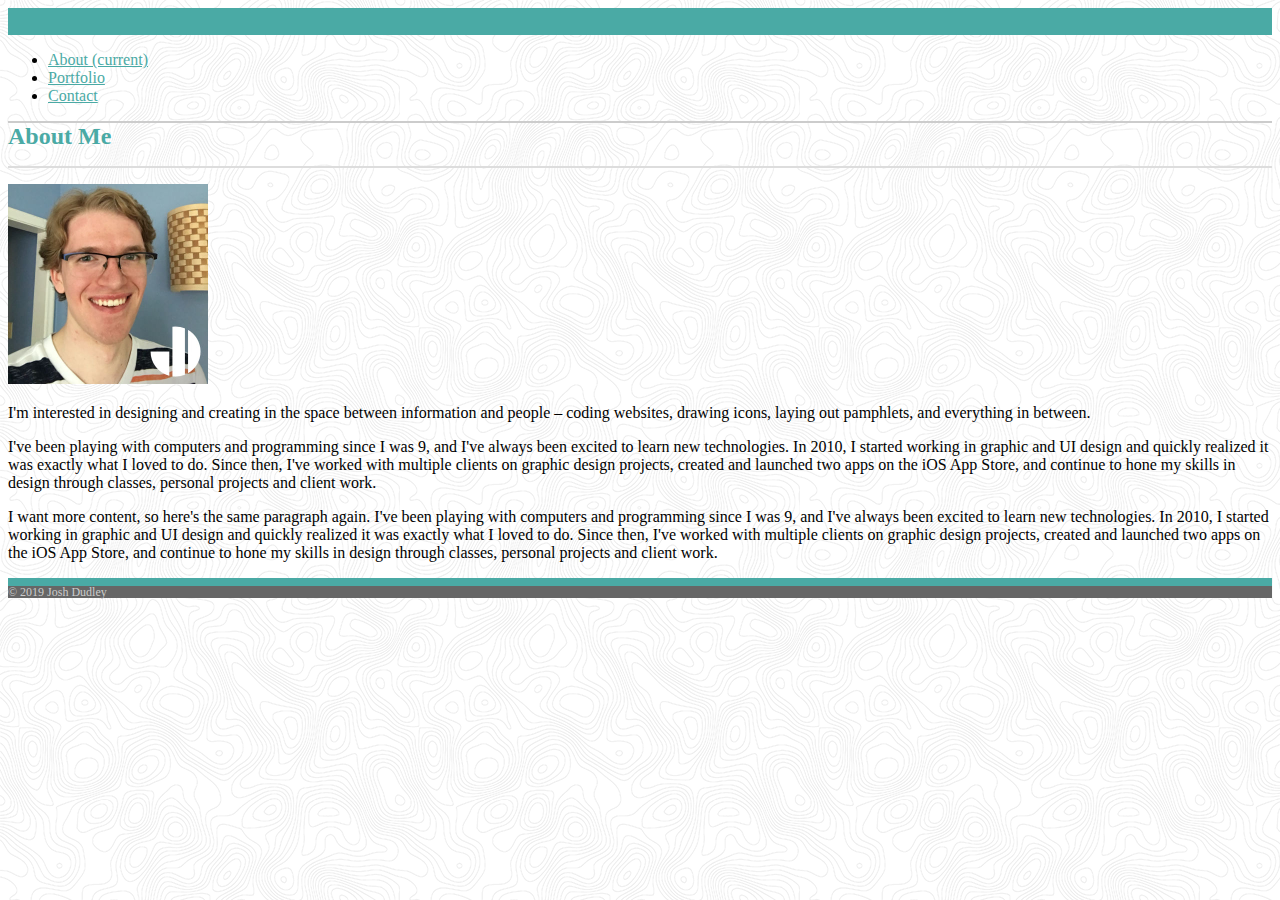
<file: index.html>
<!DOCTYPE html>
<html class="h-100">
<head>
	<meta charset="utf-8">
	<meta http-equiv="X-UA-Compatible" content="IE=edge">
	<meta name="viewport" content="width=device-width, initial-scale=1">

	<link rel="stylesheet" href="https://stackpath.bootstrapcdn.com/bootstrap/4.2.1/css/bootstrap.min.css" integrity="sha384-GJzZqFGwb1QTTN6wy59ffF1BuGJpLSa9DkKMp0DgiMDm4iYMj70gZWKYbI706tWS" crossorigin="anonymous">
	<link href="assets/css/style.css" rel="stylesheet" type="text/css">
	
	<title>About Me &mdash; Josh Dudley</title>
</head>
<body class="d-flex flex-column h-100 bg-transparent">
	
	<div id="content" class="flex-shrink-0">
		<nav class="navbar navbar-expand navbar-light bg-white p-0 align-items-stretch">
			<div class="container d-flex flex-column flex-sm-row justify-content-center justify-content-sm-between align-items-stretch">
				<div class="navbar-brand align-middle text-center px-3 py-2 p-sm-3 m-0">
					<a class="text-white" href="#">Josh Dudley</a>
				</div>
				<div class="collapse navbar-collapse flex-grow-0 justify-content-center" id="navbarNav">
					<ul class="navbar-nav">
						<li class="nav-item active">
							<a class="nav-link" href="index.html">About <span class="sr-only">(current)</span></a>
						</li>
						<li class="nav-item">
							<a class="nav-link" href="portfolio.html">Portfolio</a>
						</li>
						<li class="nav-item">
							<a class="nav-link" href="contact.html">Contact</a>
						</li>
					</ul>
				</div>
			</div>
		</nav>

		<div class="container my-sm-4 my-lg-5 p-3 p-lg-4 border bg-white">
			<div class="row">
				<div class="col">
					<h1>About Me</h1>
					<img src="assets/images/avatar.jpg" class="float-left mr-3 mb-2 avatar" width="200" height="200">
					<p>I'm interested in designing and creating in the space between information and people – coding websites, drawing icons, laying out pamphlets, and everything in between.</p>
					<p>I've been playing with computers and programming since I was 9, and I've always been excited to learn new technologies. In 2010, I started working in graphic and UI design and quickly realized it was exactly what I loved to do. Since then, I've worked with multiple clients on graphic design projects, created and launched two apps on the iOS App Store, and continue to hone my skills in design through classes, personal projects and client work.</p>
					<p>I want more content, so here's the same paragraph again. I've been playing with computers and programming since I was 9, and I've always been excited to learn new technologies. In 2010, I started working in graphic and UI design and quickly realized it was exactly what I loved to do. Since then, I've worked with multiple clients on graphic design projects, created and launched two apps on the iOS App Store, and continue to hone my skills in design through classes, personal projects and client work.</p>
				</div>
			</div>
		</div>

	</div>

	<footer class="footer mt-auto text-center">
		<div class="container py-3">
			&copy; 2019 Josh Dudley
		</div>
	</footer>

</body>
</html>
</file>
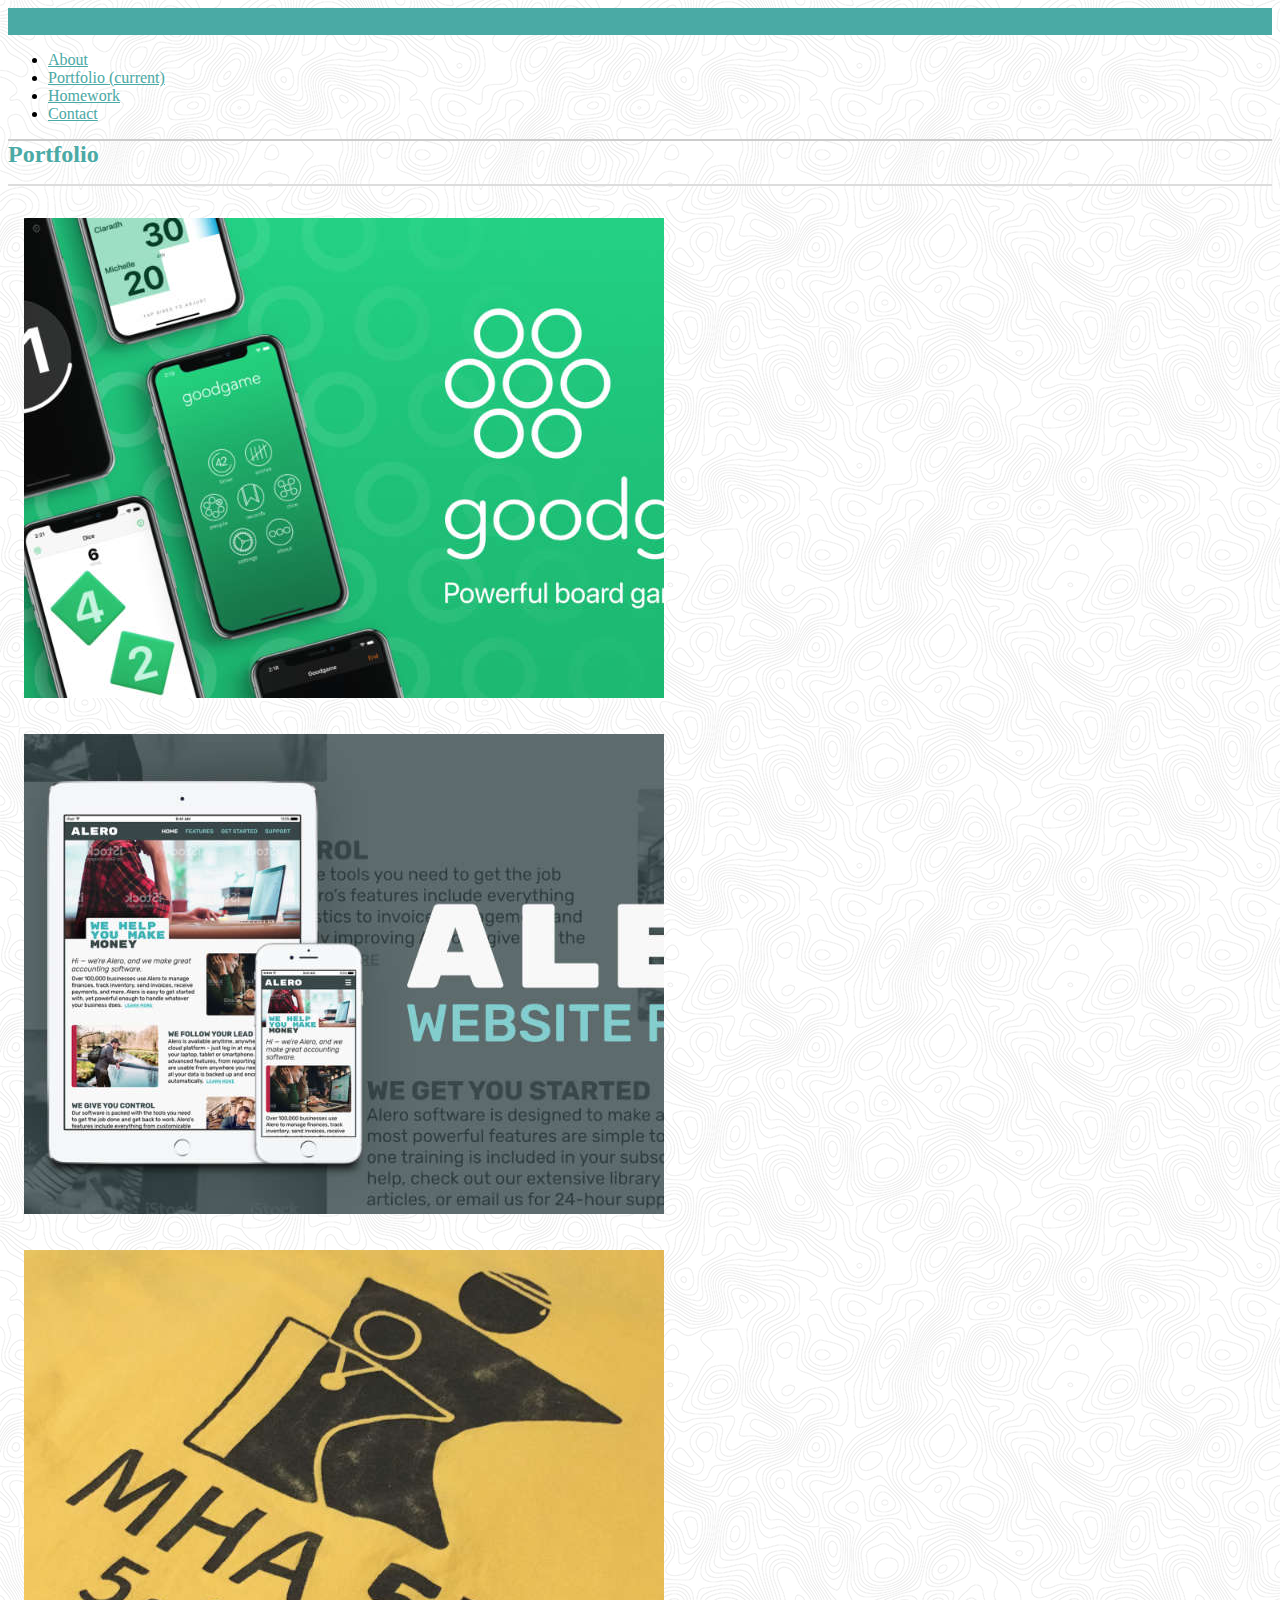
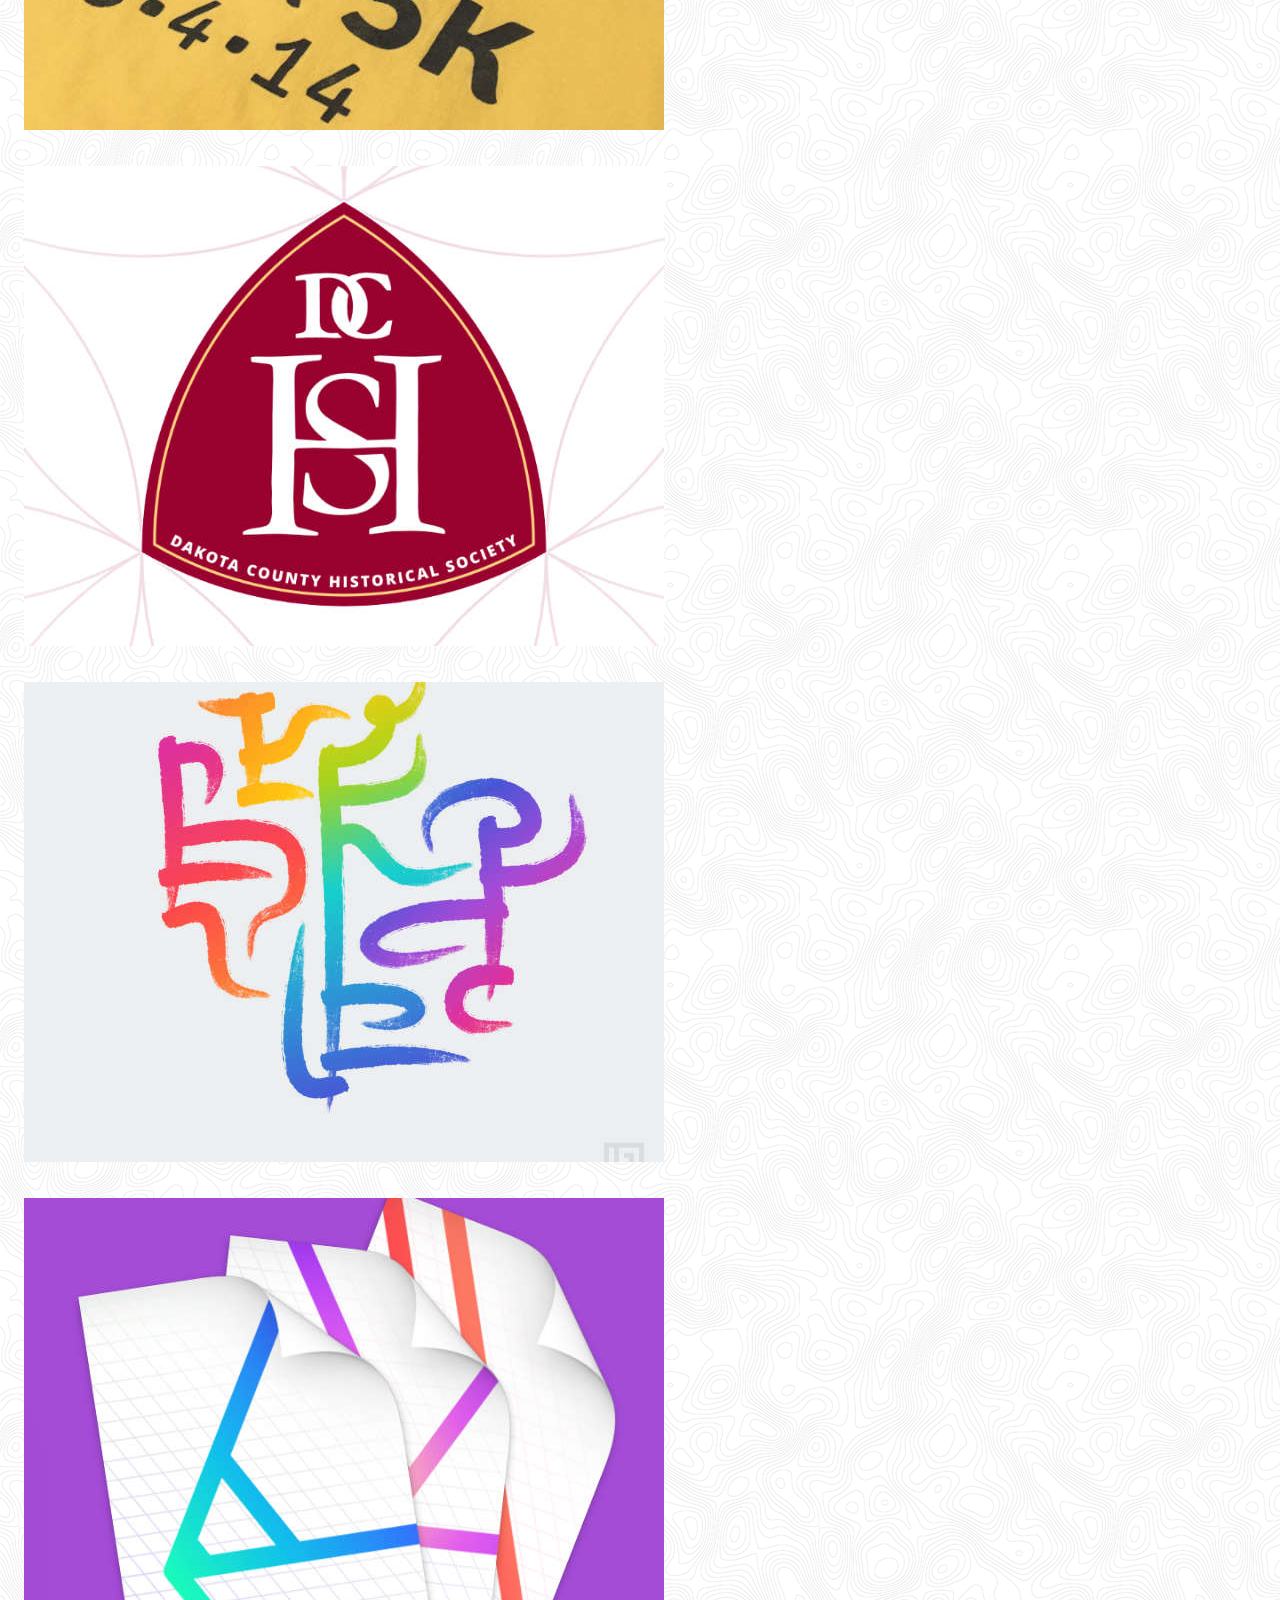
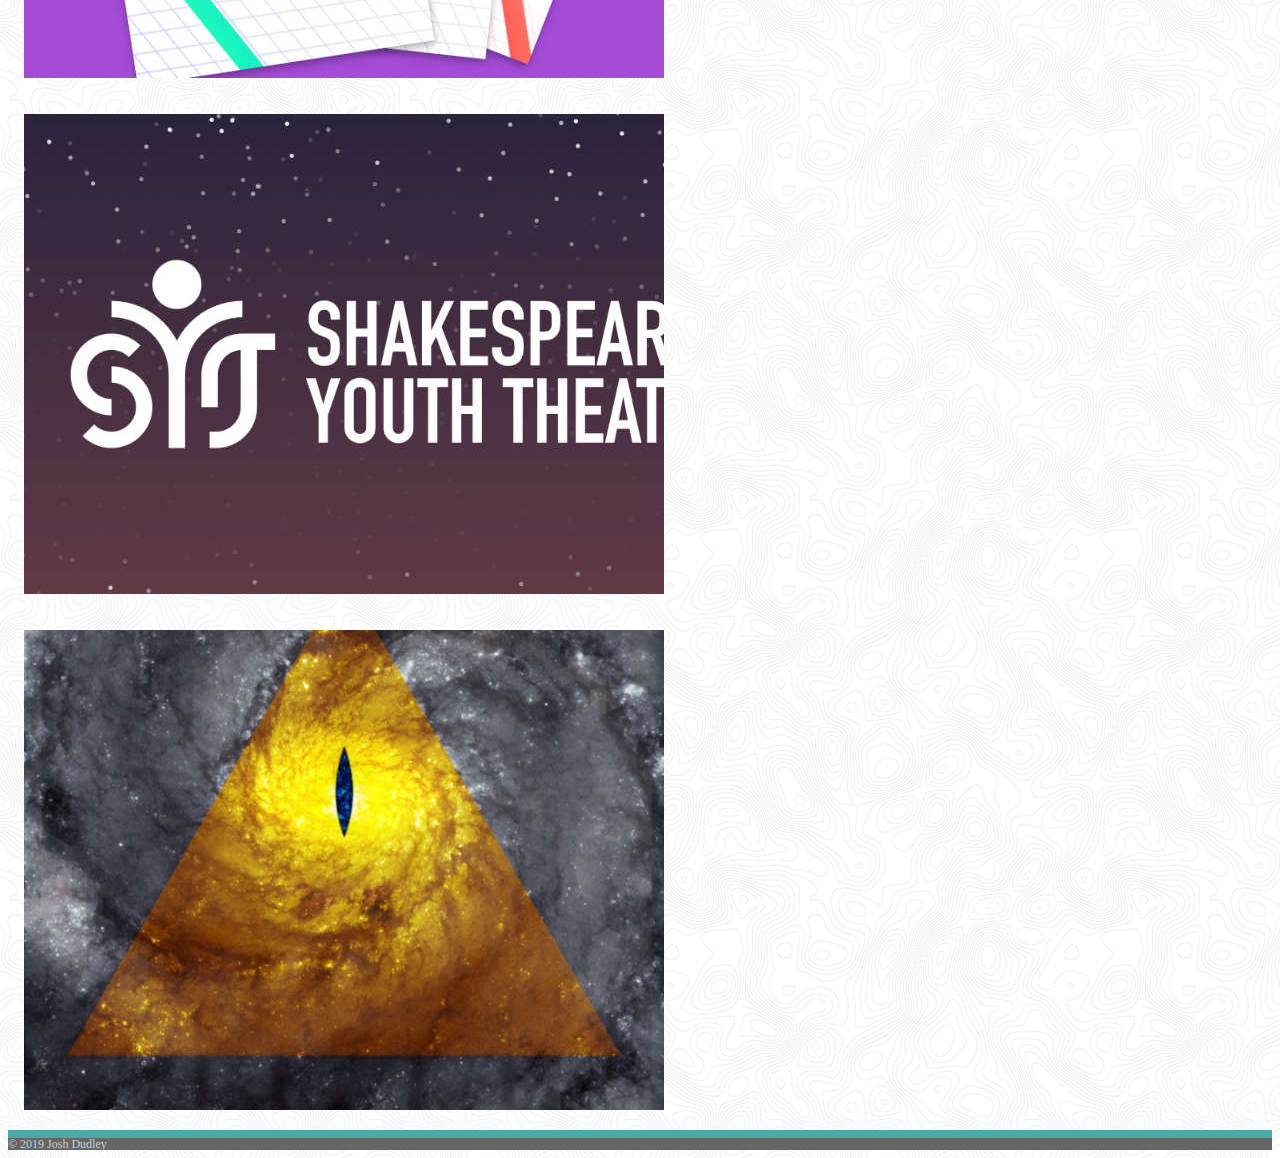
<file: portfolio.html>
<!DOCTYPE html>
<html class="h-100">
<head>
	<meta charset="utf-8">
	<meta http-equiv="X-UA-Compatible" content="IE=edge">
	<meta name="viewport" content="width=device-width, initial-scale=1">

	<link rel="stylesheet" href="https://stackpath.bootstrapcdn.com/bootstrap/4.2.1/css/bootstrap.min.css" integrity="sha384-GJzZqFGwb1QTTN6wy59ffF1BuGJpLSa9DkKMp0DgiMDm4iYMj70gZWKYbI706tWS" crossorigin="anonymous">
	<link href="assets/css/style.css" rel="stylesheet" type="text/css">
	
	<title>Portfolio &mdash; Josh Dudley</title>
</head>
<body class="d-flex flex-column h-100 bg-transparent">
	
	<div id="content" class="flex-shrink-0">
		<nav class="navbar navbar-expand navbar-light bg-white p-0 align-items-stretch">
			<div class="container d-flex flex-column flex-sm-row justify-content-center justify-content-sm-between align-items-stretch">
				<div class="navbar-brand align-middle text-center px-3 py-2 p-sm-3 m-0">
					<a class="text-white" href="#">Josh Dudley</a>
				</div>
				<div class="collapse navbar-collapse flex-grow-0 justify-content-center" id="navbarNav">
					<ul class="navbar-nav">
						<li class="nav-item">
							<a class="nav-link" href="index.html">About</a>
						</li>
						<li class="nav-item active">
							<a class="nav-link" href="portfolio.html">Portfolio <span class="sr-only">(current)</span></a>
						</li>
						<li class="nav-item">
							<a class="nav-link" href="homework.html">Homework</a>
						</li>
						<li class="nav-item">
							<a class="nav-link" href="contact.html">Contact</a>
						</li>
					</ul>
				</div>
			</div>
		</nav>

		<div class="container my-sm-4 my-lg-5 p-3 p-lg-4 border bg-white portfolio">
			<div class="row">
				<div class="col">
					<h1>Portfolio</h1>
					<div class="row">
						<div class="col-md">
							<img src="assets/images/pf-goodgame.jpg" class="img-fluid">
						</div>
						<div class="col-md">
							<img src="assets/images/pf-alero.jpg" class="img-fluid">
						</div>
					</div>
					<div class="row">
						<div class="col-md">
							<img src="assets/images/pf-mha.jpg" class="img-fluid">
						</div>
						<div class="col-md">
							<img src="assets/images/pf-dchs.jpg" class="img-fluid">
						</div>
					</div>
					<div class="row">
						<div class="col-md">
							<img src="assets/images/pf-snarl.jpg" class="img-fluid">
						</div>
						<div class="col-md">
							<img src="assets/images/pf-affinity.jpg" class="img-fluid">
						</div>
					</div>
					<div class="row">
						<div class="col-md">
							<img src="assets/images/pf-syt.jpg" class="img-fluid">
						</div>
						<div class="col-md">
							<img src="assets/images/pf-abnormality.jpg" class="img-fluid">
						</div>
					</div>
				</div>
			</div>
		</div>

	</div>

	<footer class="footer mt-auto text-center">
		<div class="container py-3">
			&copy; 2019 Josh Dudley
		</div>
	</footer>

</body>
</html>
</file>
<file: assets/css/style.css>
html {
	background: white url("../images/topography.png");
}

.navbar {
	border-bottom: 2px solid #cccccc;
}

.navbar-brand {
	padding: 0 1rem;

	font-size: 24px;
	font-weight: bold;
	background: #4aaaa5;
}

a {
	color: #4aaaa5;
}

a:hover {
	color: #347773;
}

h1 {
	margin: 0 0 1rem 0;
	padding-bottom: 1rem;
	border-bottom: 2px solid #dddddd;

	font-size: 24px;
	font-weight: bold;
	color: #4aaaa5;
}

.portfolio img {
	padding: 1rem;
}

footer {
	font-size: 12px;
	line-height: 12px;

	color: #cccccc;
	background: #666666;
	border-top: 8px solid #4aaaa5;
}

@media (max-width: 400px) {
	.avatar {
		width: 100%;
		height: auto;
	}
}
</file>
